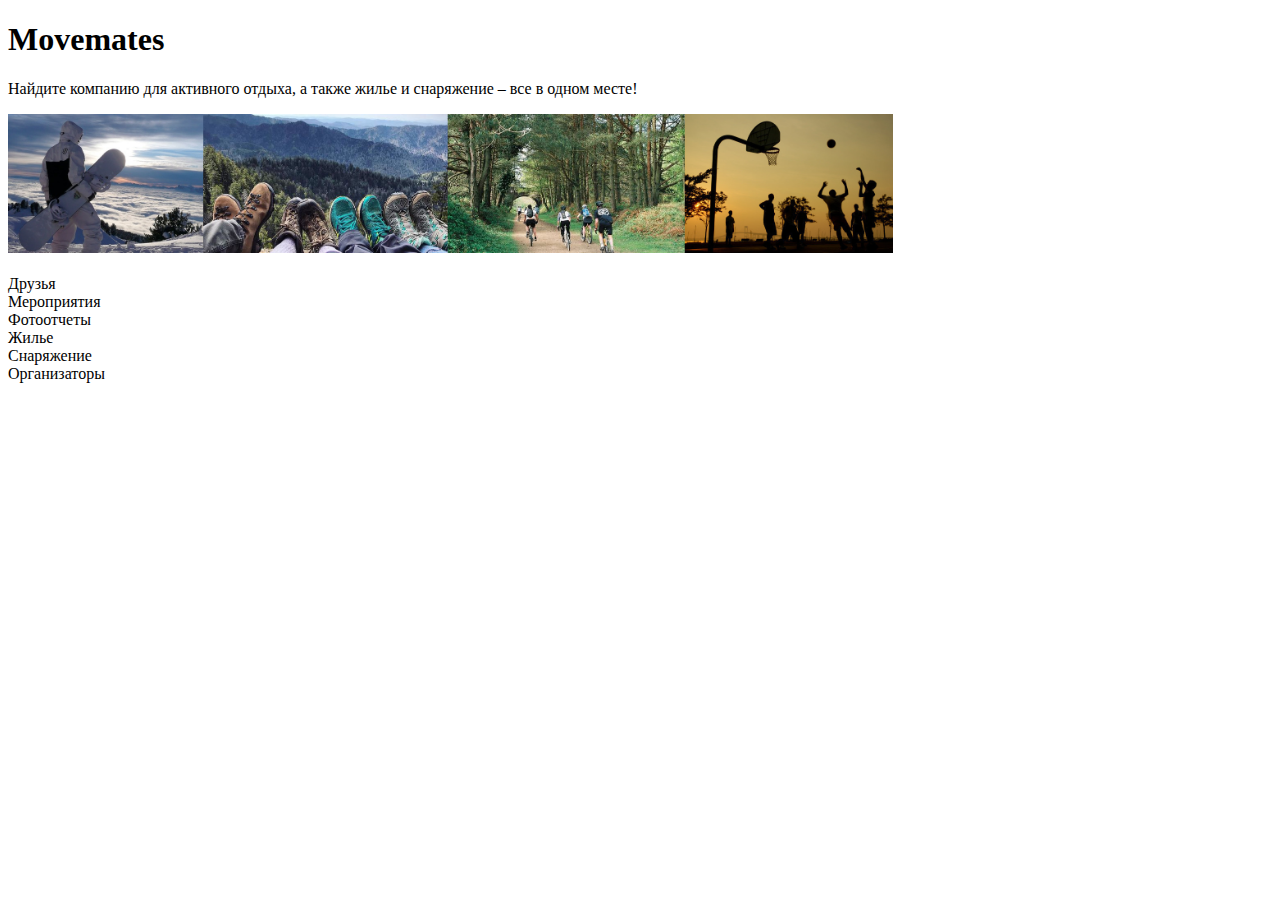
<file: index.html>
<!DOCTYPE html>
<html lang="ru">
    <head>
        <title>Movemates - найди компанию для активного отдыха</title>
        <link rel="stylesheet" href="style.css">
        <meta charset="UTF-8">
        <meta name="description" content="Найди компанию для активного отдыха. Знакомьтесь, создавайте группы, бронируйте жилье и снаряжение - все в одном месте">
        <meta property="og:title" content="Movemates">
        <meta property="og:type" content="website">
        <meta property="og:locale" content="ru_RU">  
    </head>
    <body>
        <header>
            <h1>Movemates</h1>
            <p class="main-info">Найдите компанию для активного отдыха, а также жилье и снаряжение – все в одном месте!</p>
            <img src="/images/main-image.jpeg" alt="Активный отдых" width="70%" height="70%">
            <nav>
                <ul class="main-menu">
                    <li>Друзья</li> 
                    <li>Мероприятия</li> 
                    <li>Фотоотчеты</li> 
                    <li>Жилье</li> 
                    <li>Снаряжение</li> 
                    <li>Организаторы</li>
                </ul>
            </nav>
        </header>
    </body>
</html>
</file>
<file: style.css>
.main-menu{
    display: inline;
}
</file>
